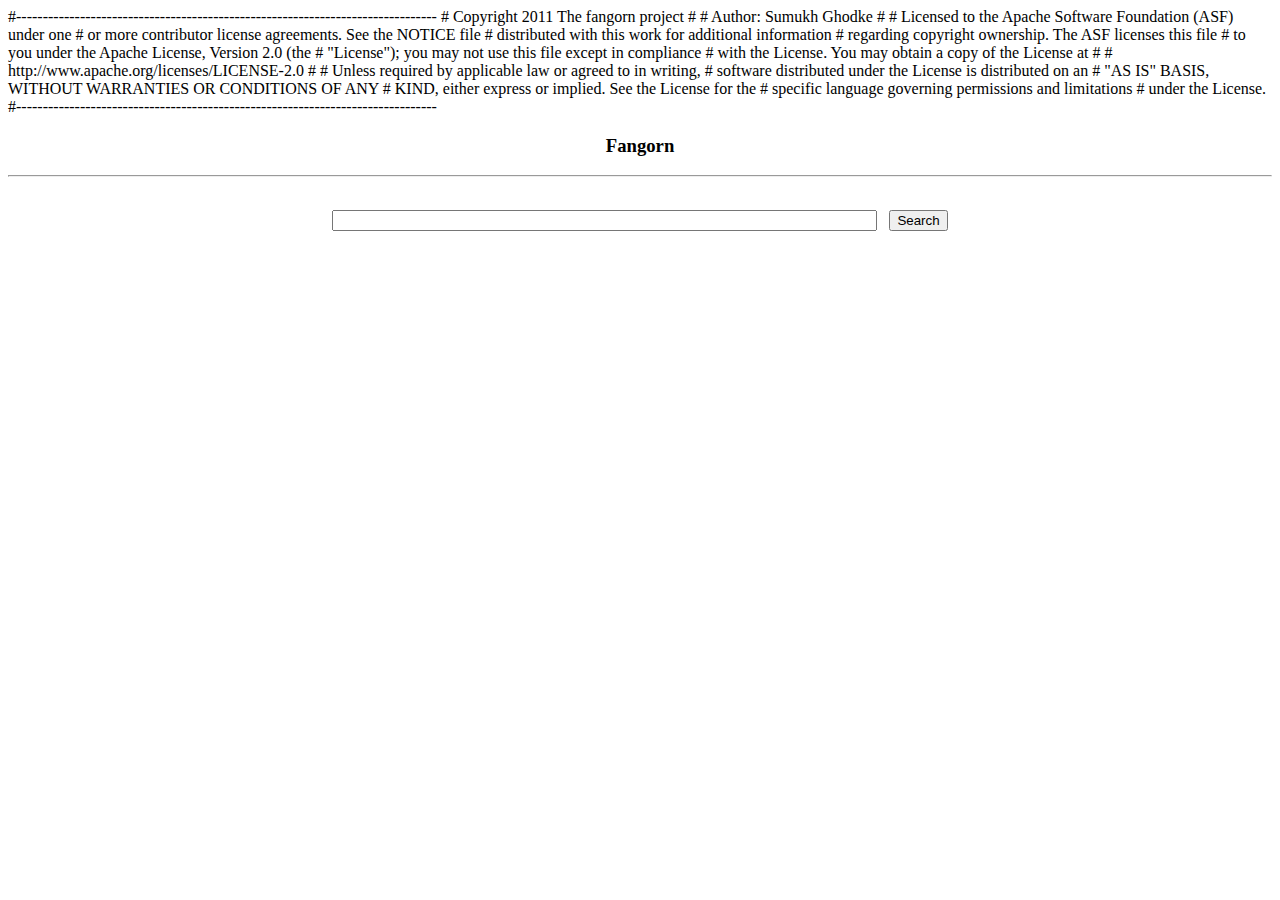
<file: server/test.html>
#-------------------------------------------------------------------------------
# Copyright 2011 The fangorn project
# 
#        Author: Sumukh Ghodke
# 
#        Licensed to the Apache Software Foundation (ASF) under one
#        or more contributor license agreements.  See the NOTICE file
#        distributed with this work for additional information
#        regarding copyright ownership.  The ASF licenses this file
#        to you under the Apache License, Version 2.0 (the
#        "License"); you may not use this file except in compliance
#        with the License.  You may obtain a copy of the License at
# 
#          http://www.apache.org/licenses/LICENSE-2.0
# 
#        Unless required by applicable law or agreed to in writing,
#        software distributed under the License is distributed on an
#        "AS IS" BASIS, WITHOUT WARRANTIES OR CONDITIONS OF ANY
#        KIND, either express or implied.  See the License for the
#        specific language governing permissions and limitations
#        under the License.
#-------------------------------------------------------------------------------
<html>
<head>
<link rel="shortcut icon" href="favicon.ico" type="image/x-icon" />
<title>Fangorn</title>
</head>
<body>
<center>
<h3>Fangorn</h3>
</center>
<hr />
<br />
<center>
<form method="post" action="test">
<table cellpadding="5">
	<tr>
		<td><input type="text" size="65" name="query" /></td>
		<td><input type="submit" value="Search" /></td>
	</tr>
</table>
</form>
</center>
</body>
</html>
</file>
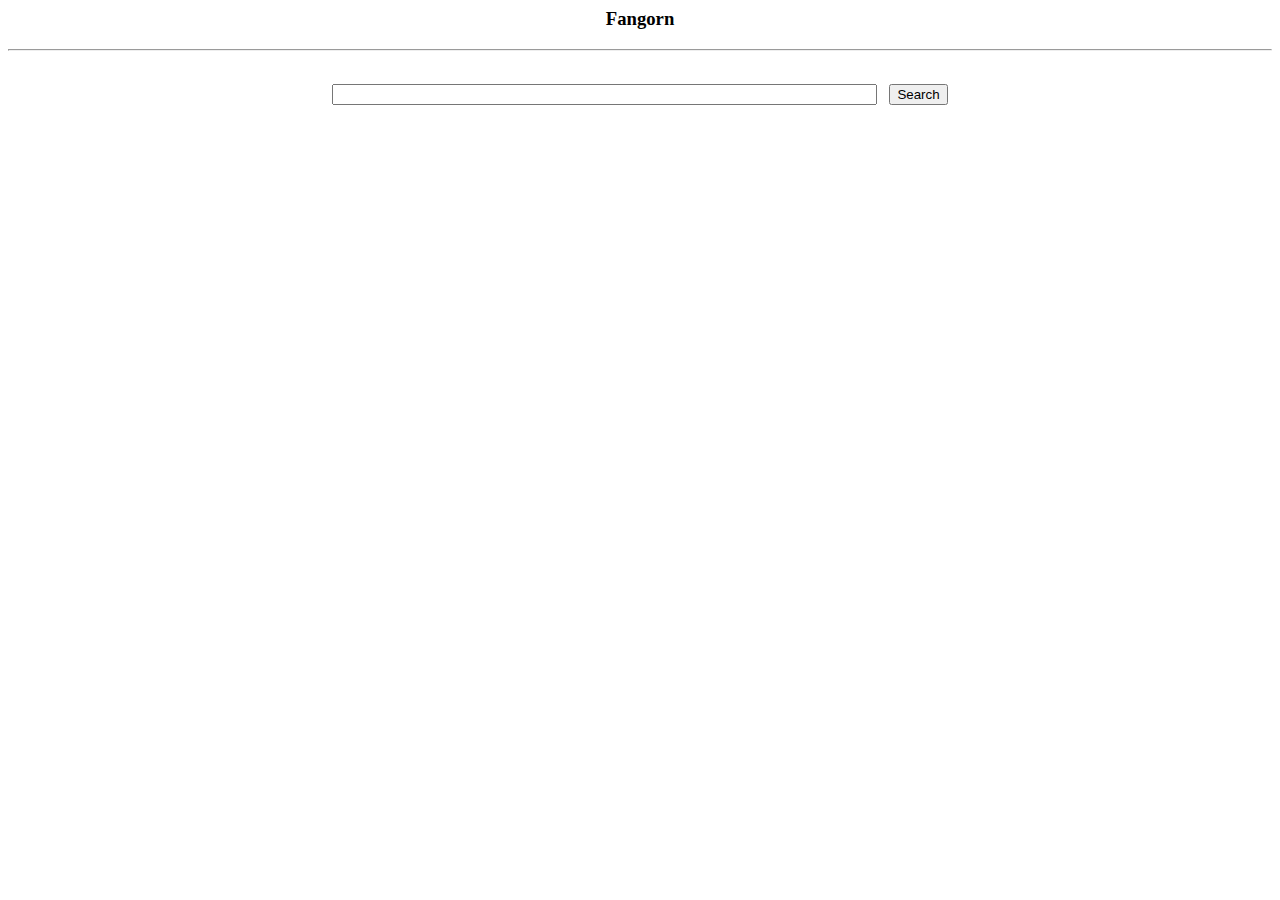
<file: trunk/server/test.html>
<!--
# Copyright 2011 The fangorn project
# 
#        Author: Sumukh Ghodke
# 
#        Licensed to the Apache Software Foundation (ASF) under one
#        or more contributor license agreements.  See the NOTICE file
#        distributed with this work for additional information
#        regarding copyright ownership.  The ASF licenses this file
#        to you under the Apache License, Version 2.0 (the
#        "License"); you may not use this file except in compliance
#        with the License.  You may obtain a copy of the License at
# 
#          http://www.apache.org/licenses/LICENSE-2.0
# 
#        Unless required by applicable law or agreed to in writing,
#        software distributed under the License is distributed on an
#        "AS IS" BASIS, WITHOUT WARRANTIES OR CONDITIONS OF ANY
#        KIND, either express or implied.  See the License for the
#        specific language governing permissions and limitations
#        under the License.
-->
<html>
<head>
<link rel="shortcut icon" href="favicon.ico" type="image/x-icon" />
<title>Fangorn</title>
</head>
<body>
<center>
<h3>Fangorn</h3>
</center>
<hr />
<br />
<center>
<form method="post" action="test">
<table cellpadding="5">
	<tr>
		<td><input type="text" size="65" name="query" /></td>
		<td><input type="submit" value="Search" /></td>
	</tr>
</table>
</form>
</center>
</body>
</html>
</file>
